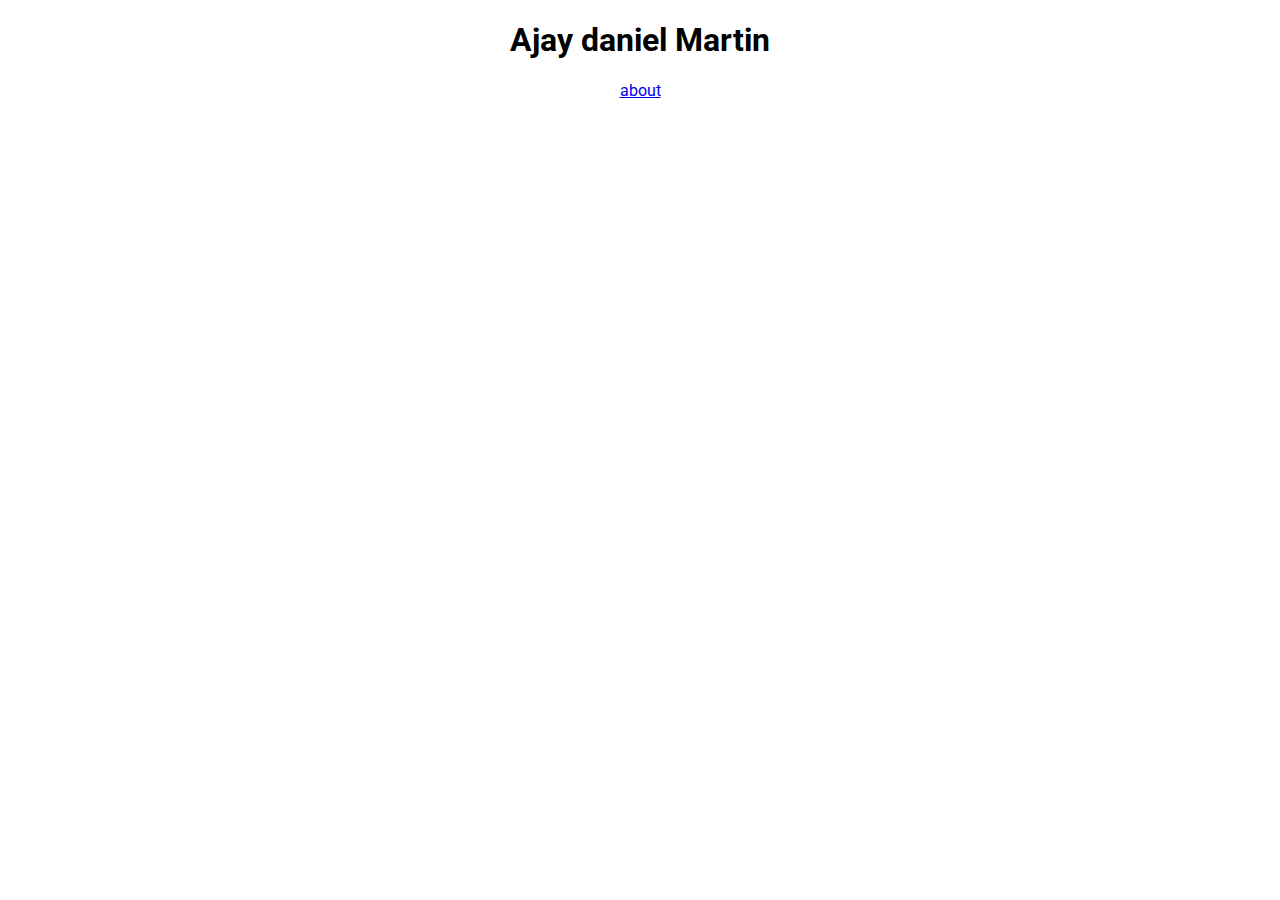
<file: index.html>
<!DOCTYPE html>
<html>
    <head>
        <meta charset="utf-8">
        <meta http-equiv="X-UA-Compatible" content="IE=edge">
        <title></title>
        <meta name="description" content="">
        <meta name="viewport" content="width=device-width, initial-scale=1">
        <link rel="stylesheet" href="">
        <link rel="stylesheet" href="/styles.css">
        <link rel='stylesheet' href='https://fonts.googleapis.com/css?family=Roboto'>
        <link rel="stylesheet" href="https://cdnjs.cloudflare.com/ajax/libs/font-awesome/4.7.0/css/font-awesome.min.css">
    </head>
    <body>
        <h1>Ajay daniel Martin</h1>
        <a href="/CV.html" >about
        </a>
        

        <script src="" async defer></script>
    </body>
</html>
</file>
<file: styles.css>
html,body,h1,h2,h3,h4,h5,h6 {
    font-family: "Roboto", sans-serif;
    scroll-behavior: smooth;
    text-align: center;
}
.body{
   
    background-color: aqua;

}
.h1{
    color: aliceblue;

}
</file>
